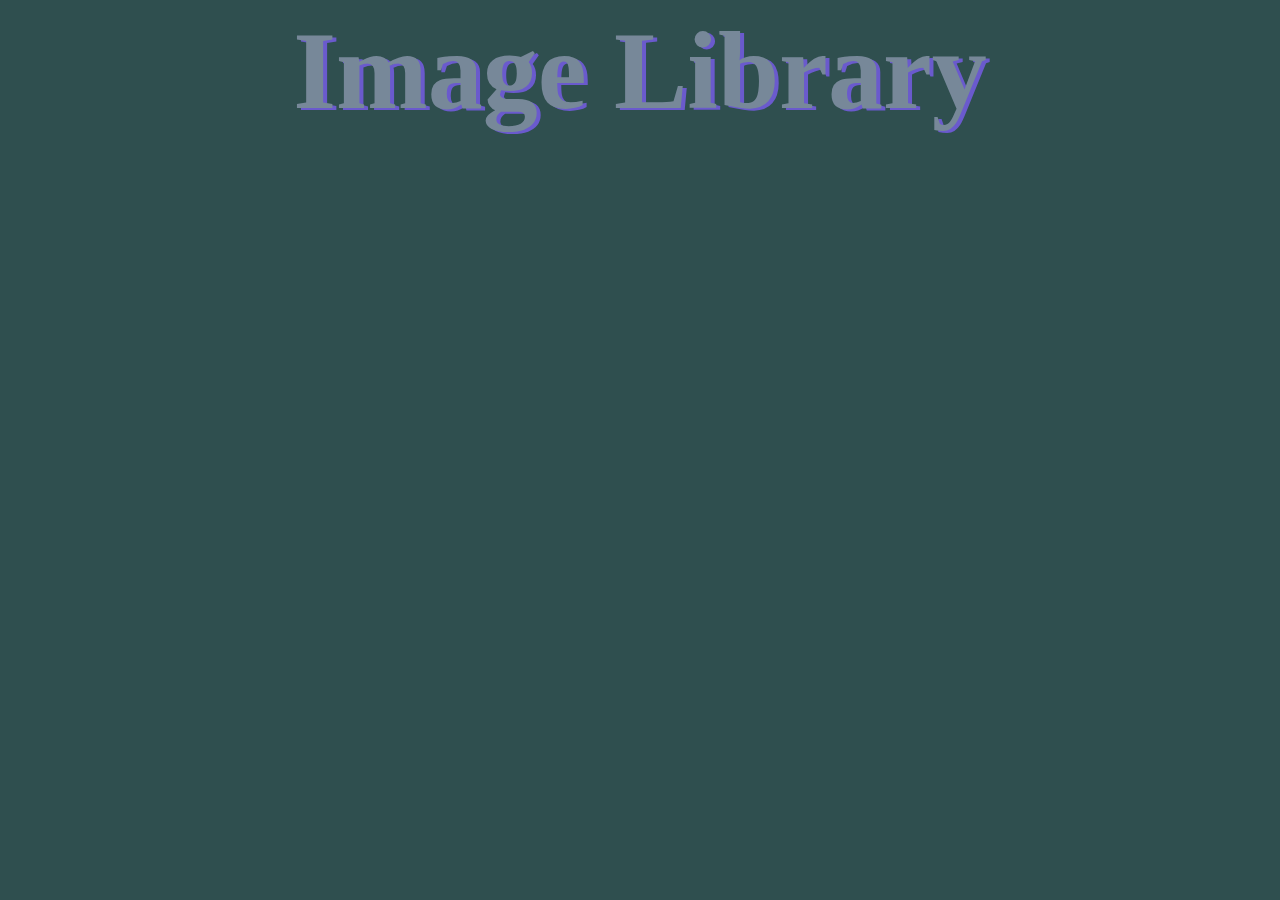
<file: library.html>
<html>
<head>
<link rel="stylesheet" type="text/css" href="styles/images.css">
<script src="scripts/images.js"></script>
<script>
</script>
</head>
<body>
<center>
	<h1>Image Library 
  </h1>
	</center>
</body>
</html>
</file>
<file: styles/images.css>
body {
  background-color: darkslategray;
}

h1 {
  color: lightslategray;
  font-size: 110px;
  text-shadow: 4px 2px slateblue;
  text-align: center;
}

body {
  font-family: verdana;
}
p.reply {
	padding-left: 50px;
}
.thread {
  color: ivory;
  border-style: solid;
  border-color: slategrey;
  border-width: 2px;
  padding-top: 2px;
  padding-right: 15px;
  padding-bottom: 5px;
  padding-left: 5px;
  outline-style: solid;
  outline-color: darkcyan;
  width: 35%;
  background-image: linear-gradient(lightslategray, darkcyan);
  margin: 25px 25px 15px;
  text-shadow: 2px 2px 4px #000000;
  font-size: 18px;
  text-align: justify;
  overflow: auto;
  box-sizing: border-box;
}
textarea {
  align-box: center;
  color: ivory;
  border-style: solid;
  border-color: slategrey;
  border-width: 2px;
  padding-top: 20px;
  padding-right: 75px;
  padding-bottom: 25px;
  padding-left: 25px;
  outline-style: solid;
  outline-color: darkcyan;
  width: 45%;
  background-image: linear-gradient(darkslategray, darkcyan);
  margin: 15px 55px 5px;
  text-shadow: 2px 2px 4px #000000;
}
input {
  color: ivory;
  border-style: solid;
  border-color: slategrey;
  border-width: 2px;
  padding-top: 5px;
  padding-right: 10px;
  padding-bottom: 5px;
  padding-left: 5px;
  outline-style: solid;
  outline-color: darkcyan;
  width: 25%;
  background-image: linear-gradient(darkslategray, darkcyan);
  margin: 15px 35px 15px;
  text-shadow: 2px 2px 4px #000000;
}
input:hover {
	background-color: darkslategrey;
}
.btn {
  color: ivory;
  width: 10%;
  background-image: linear-gradient(darkcyan, lightslategray);
  text-shadow: 2px 2px 4px #000000;
  margin: 5px;
}
img {
  margin: 5px 15px 10px;
  border-style: solid;
  border-color: black;
  border-width: 3px; 
  width: 80%;
  height: auto;
  float: center;
}
.post {
	color: ivory;
	border-style: solid;
	border-color: darkslategrey;
}
h2 {
  color: lightslategray;
  font-size: 20px;
  text-shadow: 2px 2px black;
  text-align: center;
}
.stamp {
	margin: 25px 15px 10px;
	font-size: 15px;
	text-align: left;
	text-shadow: 1px 1px black;
	bottom: 0;
	right: 0;
}
.threadtext {
	text-align: center;
}
.pic {
  display: block;
  margin-left: auto;
  margin-right: auto;
  width: 50%;
}
</file>
